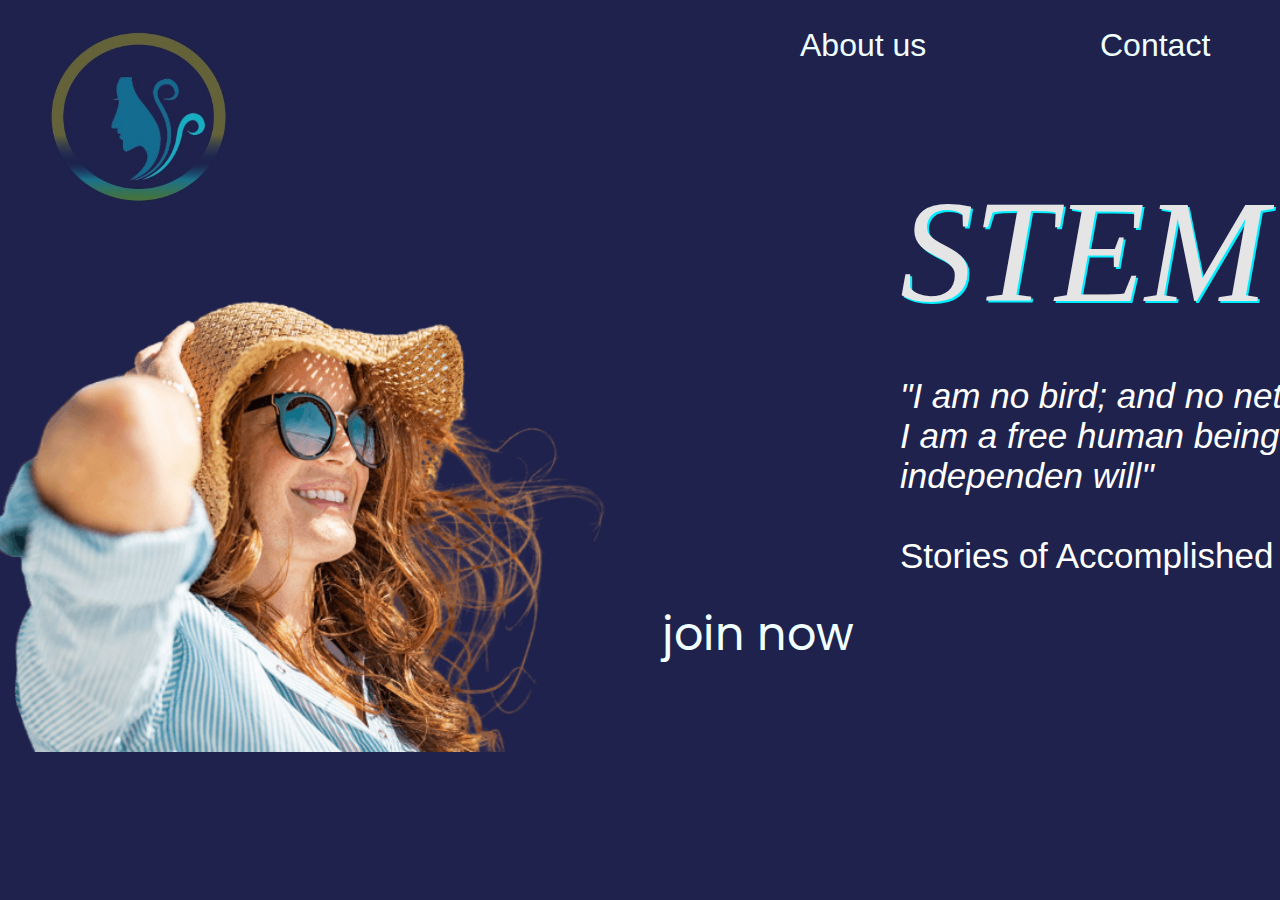
<file: index.html>
<!DOCTYPE html>
<html lang="en">
  
<head>
    <meta charset="UTF-8">
    <meta http-equiv="X-UA-Compatible" content="text/html; charset=UTF-8">
    <meta name="description" content="STEM is a startup for women">
  
  <meta name="author" content="NOOHA>
    <meta name="viewport" content="width=device-width, initial-scale=1.0">
    <title>STEM</title>
    <link rel="stylesheet" href="style.css">
    
</head>
<link href="https://fonts.googleapis.com/css?family=Poppins&display=swap" rel="stylesheet">
<link href="https://fonts.googleapis.com/css?family=Roboto&display=swap" rel="stylesheet">
<body style="background-color: rgba(30, 34, 77, 1);">
    
        <span id="e4_2"><em>STEM</em></span>
        <span id="e4_3"><i>"I am no bird; and no net ensnares me; I am a free human being with an independen will"</i><br><br>
        Stories of Accomplished aspirations</span>
        <div id="imag">
        <img src="img.png" alt="oops!" width="700"></div>
        <div id="e4_14"></div>
        
        <div id="e4_13"><a href="contact.html" style="text-decoration: none;" >join now</a></div>
        </div>
        
        <div id="e23_4"><a href="contact.html" style="text-decoration: none;">Contact</a></div>
        <div id="e23_5"><a href="about.html" style="text-decoration: none;">About us</a></div>
        <div id="e4_38">
          
        <img src="logo2.jpg" alt="oops!" width=200px;></div>
        </div>
      
</body>
</html>
</file>
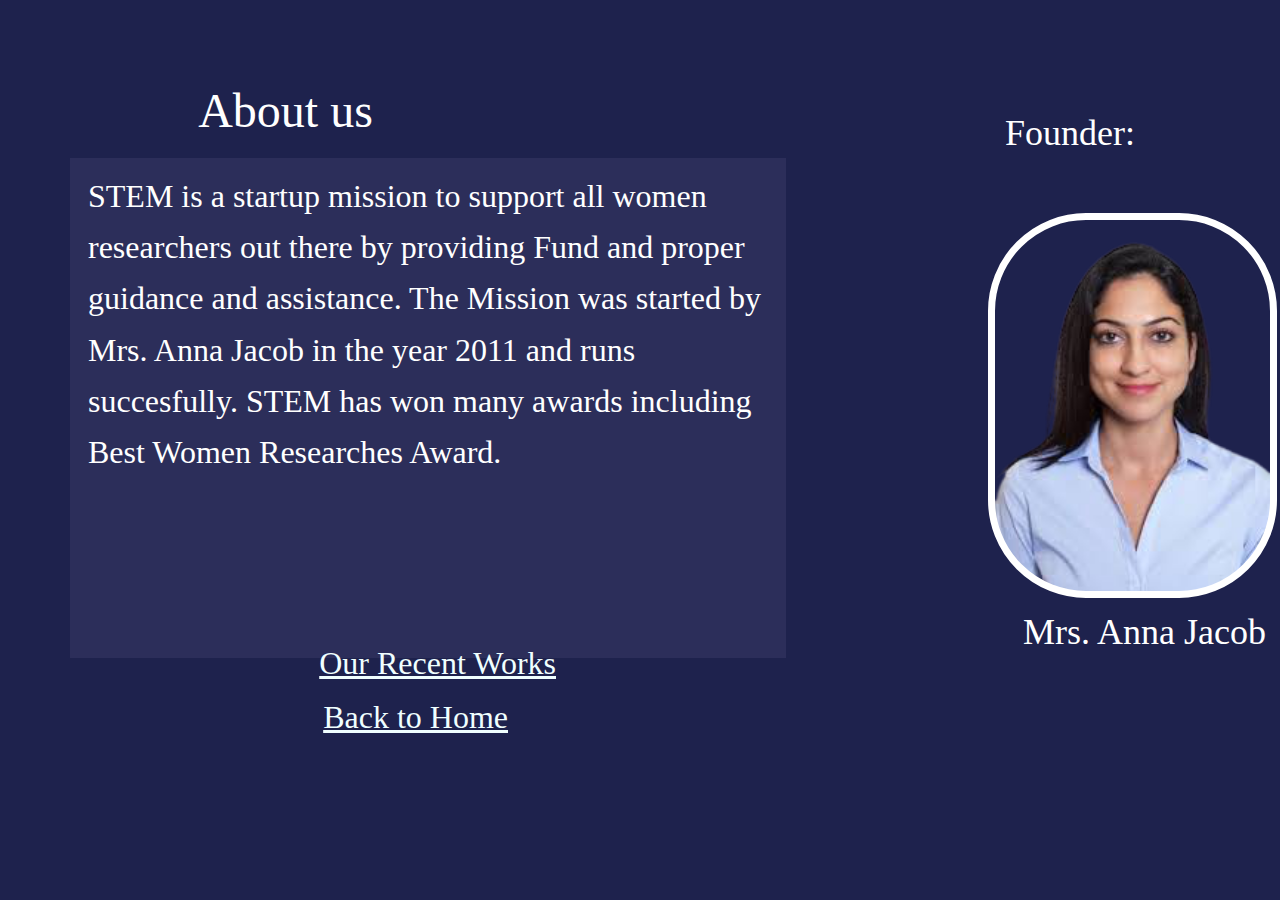
<file: about.html>
<!DOCTYPE html>
<html lang="en">
<head>
    <meta charset="UTF-8">
    <meta http-equiv="X-UA-Compatible" content="IE=edge">
    <meta name="viewport" content="width=device-width, initial-scale=1.0">
    <title>About us</title>
    <link rel="stylesheet" href="about.css">
</head>
<body style="background-color: rgba(30, 34, 77, 1);">
    <div id="e5_2"><span id="e5_3">About us</span>
        <div id="e5_7">
      
        </div><span id="e7_80">Founder:</span>
        <div id="e7_81">
         
        </div><span id="e7_82">Mrs. Anna Jacob</span>
        <div id="e7_8"><span id="e7_9">STEM is a startup mission to support all women researchers out there by providing Fund and proper guidance and assistance.
      
      The Mission was started by Mrs. Anna Jacob in the year 2011 and runs succesfully.
      
      STEM has won many awards including Best Women Researches Award.</span></div>
      </div>
      <div id="lower"><a href="index.html">Back to Home</a></div>
      
      <div id="work"><a href="recent.html">Our Recent Works</a></div>
</body>
</html>
</file>
<file: style.css>
#body{
	background-color: rgba(30, 34, 77, 1);
	
	}
	html {
		/* To make use of full height of page*/
		min-height: 100%;
		
		
	}
	body {
		min-width: 100%;
			
	}

#imag{
position: absolute;
left:0;
top:285px;
width:90%
}

a{
	display: block;
	border-radius: 5px;
	color:azure;
}
a:hover{
	color:rgb(36, 163, 163);
	background: #eff;
}
#e3_1 { 
	opacity:1;
	
	background-image:url(images/ep.png);
	background-repeat:no-repeat;
	background-size:cover;
}
#e2_5 { 
	opacity:1;
	
}
#e4_2 { 
	color:rgba(229.00000154972076, 229.00000154972076, 229.00000154972076, 1);
	opacity:1;
	width:200px;
	height:183px;
	position:absolute;
	left:900px;
	top:167px;
	font-family:'Segoe UI';
	text-align:left;
	font-size:147px;
	letter-spacing:0;
	line-height:undefined;
	text-shadow: 2px 2px #00eeff;
}

#e4_3 { 
	color:rgba(255, 255, 255, 1);
	opacity:1;
	width:607px;
	height:90px;
	position:absolute;
	left:900px;
	top:376px;
	font-family:'Gill Sans', 'Gill Sans MT', Calibri, 'Trebuchet MS', sans-serif, Geneva, Tahoma, sans-serif;
	text-align:left;
	font-size:35px;
	letter-spacing:0;
	line-height:undefined;
}
#e4_14 { 
	opacity:1;
	width:288px;
	height:98.03921508789062px;
	position:absolute;
	left:1112px;
	top:538px;
}
#e4_4 { 
	background-color:rgba(23.000000528991222, 98.00000175833702, 135.00000715255737, 1);
	opacity:1;
	width:288px;
	height:96.37753295898438px;
	position:absolute;
	left:900px;
	top:1.6224365234375px;
	border-top-left-radius:15px;
	border-top-right-radius:15px;
	border-bottom-left-radius:15px;
	border-bottom-right-radius:15px;
}
#e4_13 { 
	color:rgba(255, 255, 255, 1);
	opacity:1;
	width:283.2159423828125px;
	height:98.03921508789062px;
	position:absolute;
	right:380px;
	top:600px;
z-index: 1;
	font-family:Poppins;
	text-align:center;
	font-size:46px;
	letter-spacing:0;
	line-height:undefined;
}
#e4_15 { 
	color:rgba(255, 255, 255, 1);
	opacity:1;
	width:256px;
	height:114px;
	position:absolute;
	left:900px;
	top:27px;
	font-family:Roboto;
	text-align:left;
	font-size:48px;
	letter-spacing:0;
	line-height:undefined;
}
#e5_4 { 
	opacity:1;
	width:100px;
	height:100px;
	position:absolute;
	left:786px;
	top:250px;
}
#e4_17 { 
	color:rgba(255, 255, 255, 1);
	opacity:1;
	width:214px;
	height:114px;
	position:absolute;
	left:1293px;
	top:27px;
	font-family:Roboto;
	text-align:left;
	font-size:48px;
	letter-spacing:0;
	line-height:undefined;
}
#e23_4 { 
	color:rgba(255, 255, 255, 1);
	opacity:1;
	width:200px;
	height:200px;
	position:absolute;
	left:1100px;
	top:27px;
	font-family:'Franklin Gothic Medium', 'Arial Narrow', Arial, sans-serif;
	text-align:left;
	font-size:32px;
	letter-spacing:0;
	line-height:undefined;
}
#e23_5 { 
	color:rgba(255, 255, 255, 1);
	opacity:1;
	width:214px;
	height:114px;
	position:absolute;
	left:800px;
	top:27px;
	font-family:'Franklin Gothic Medium', 'Arial Narrow', Arial, sans-serif;
	text-align:left;
	font-size:32px;
	letter-spacing:0;
	line-height:undefined;
}
#e4_38 { 
	opacity:1;
	width:50px;
	height:216px;
	position:absolute;
	left:42px;
	top:27px;
}
#e4_34 { 
	border-radius:500px;
	opacity:1;
	width:224px;
	height:216px;
	position:absolute;
	left:0px;
	top:0px;
}
#e4_37 { 
	opacity:1;
	width:120.36276245117188px;
	height:132.71641540527344px;
	position:absolute;
	left:76.98331451416016px;
	top:57.14178466796875px;
	background-image:url(images/ewomen_removebg_preview_1.png);
	background-repeat:no-repeat;
	background-size:cover;
}
</file>
<file: about.css>
html {
		/* To make use of full height of page*/
		min-height: 100%;
	}
	body {
		min-width: 100%;
			
	}
#e5_2 { 
	overflow:visible;
	background-color:rgba(29.96250182390213, 34.19317960739136, 76.50000303983688, 1);
	opacity:1;
	width:400px;
	height:400px;
	position:absolute;
}
#e5_3 { 
	color:rgba(255, 255, 255, 1);
	opacity:1;
	width:431px;
	height:148px;
	position:absolute;
	left:62px;
	top:75px;
	font-family:Poppins;
	text-align:center;
	font-size:48px;
	letter-spacing:0;
	line-height:undefined;
}

#e5_8 { 
	border-radius:500px;
	opacity:1;
	width:224px;
	height:216px;
	position:absolute;
	left:0px;
	top:0px;
}
#e5_9 { 
	opacity:1;
	width:120.36276245117188px;
	height:132.71641540527344px;
	position:absolute;
	left:76.98331451416016px;
	top:57.14178466796875px;
	background-image:url(images/ewomen_removebg_preview_1.png);
	background-repeat:no-repeat;
	background-size:cover;
}
#e7_80 { 
	color:rgba(255, 255, 255, 1);
	opacity:1;
	width:400px;
	height:100px;
	position:absolute;
	left:997px;
	top:104px;
	font-family:Poppins;
	text-align:left;
	font-size:36px;
	letter-spacing:0;
	line-height:undefined;
}

#e7_81 { 
	opacity:1;
	border:7px solid rgba(255, 255, 255, 1);
	width:275px;
	height:371px;
	position:absolute;
	left:980px;
	top:205px;
	border-top-left-radius:98px;
	border-top-right-radius:98px;
	border-bottom-left-radius:98px;
	border-bottom-right-radius:98px;
	background-image: url("anna.png");
	background-repeat:no-repeat;
	background-size:cover;
}
#e7_82 { 
	color:rgba(255, 255, 255, 1);
	opacity:1;
	width:400px;
	height:50px;
	position:absolute;
	left:1015px;
	top:603px;
	font-family:Poppins;
	text-align:left;
	font-size:36px;
	letter-spacing:0;
	line-height:undefined;
}
a{
	display: block;
	border-radius: 5px;
	color:azure;
}
a:hover{
	color:rgb(36, 163, 163);
	background: : #eff;
}
#lower{
	margin-bottom: 1px;
	margin-right: 1px;
	width: 500px;
	height: 200px;
	position: absolute;
	bottom: 0px;
	color:rgba(255, 255, 255, 1);
	opacity:1;
	z-index: 1;
	font-family:Roboto;
	text-align:right;
	font-size:32px;
	letter-spacing:0;
	line-height:undefined;
}
#work{
	margin-bottom: 0px;
	margin-right: 1px;
	width: 500px;
	height: 200px;
	position: absolute;
	bottom: 55px;
	left: 56px;
	color:rgba(255, 255, 255, 1);
	opacity:1;
	
	font-family:Roboto;
	text-align:right;
	font-size:32px;
	letter-spacing:0;
	line-height:undefined;
}
#e7_8 { 
	background-color:rgba(43.651043102145195, 45.51749914884567, 90.3124974668026, 1);
	opacity:1;
	width:716px;
	height:500px;
	position:absolute;
	left:62px;
	top:150px;
	line-height: 1.6;
}
#e7_9 { 
	color:rgba(255, 255, 255, 1);
	opacity:1;
	width:692px;
	height:300px;
	position:absolute;
	left:18px;
	top:13px;
	font-family:Poiret One;
	text-align:left;
	font-size:32px;
	letter-spacing:0;
	
	line-height:undefined;
}
</file>
